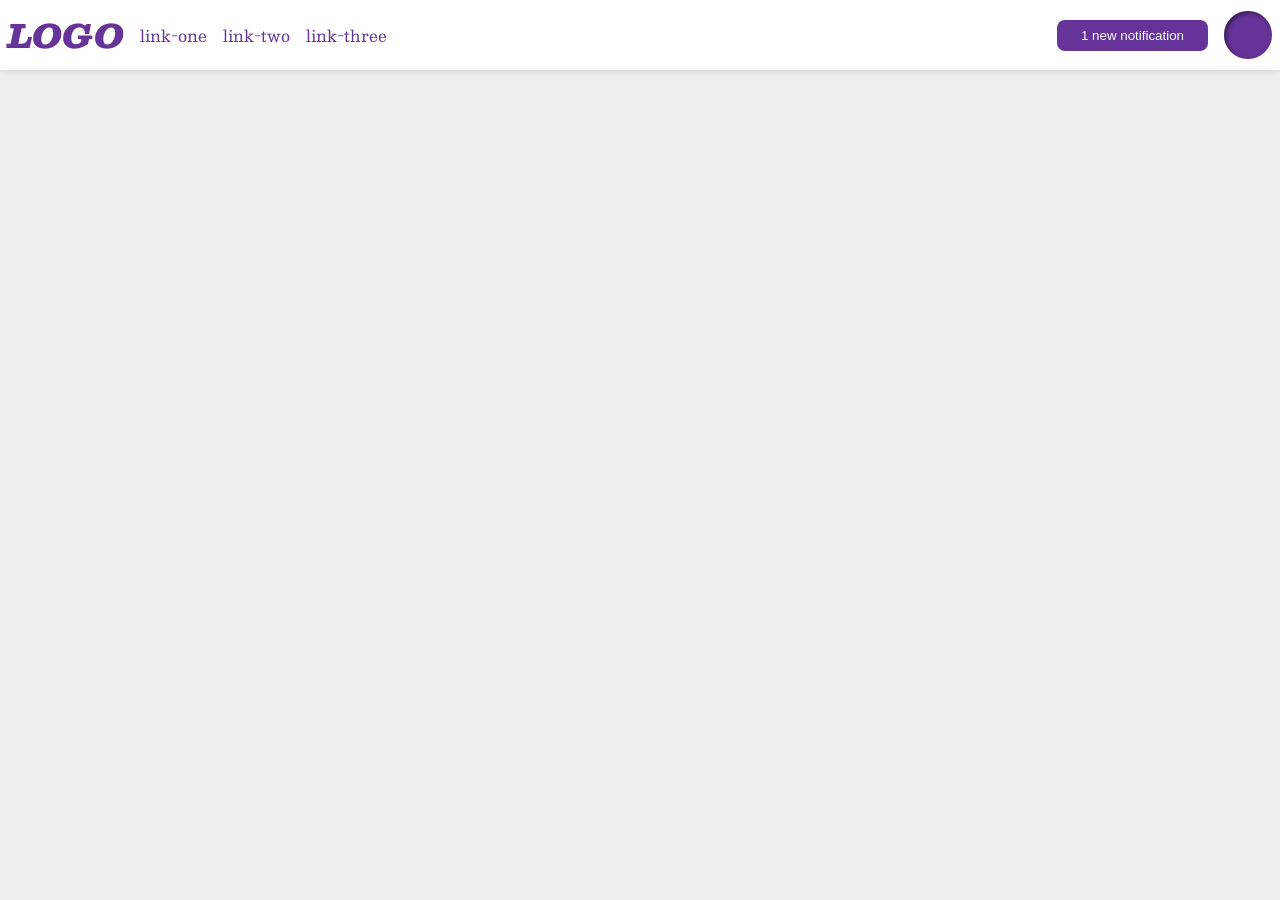
<file: foundations/flex/03-flex-header-2/index.html>
<!DOCTYPE html>
<html lang="en">
  <head>
    <meta charset="UTF-8">
    <meta http-equiv="X-UA-Compatible" content="IE=edge">
    <meta name="viewport" content="width=device-width, initial-scale=1.0">
    <title>Flex Header 2</title>
    <link rel="stylesheet" href="style.css">
  </head>
  <body>
    <div class="header">
      <div class="left">
      <div class="logo">
        LOGO
      </div>
      <ul class="links">
        <li><a href="https://google.com">link-one</a></li>
        <li><a href="https://google.com">link-two</a></li>
        <li><a href="https://google.com">link-three</a></li>
      </ul>
      </div>
      <div class="right">
      <button class="notifications">
        1 new notification
      </button>
      <div class="profile-image"></div>
      </div>
    </div>
  </body>
</html>
</file>
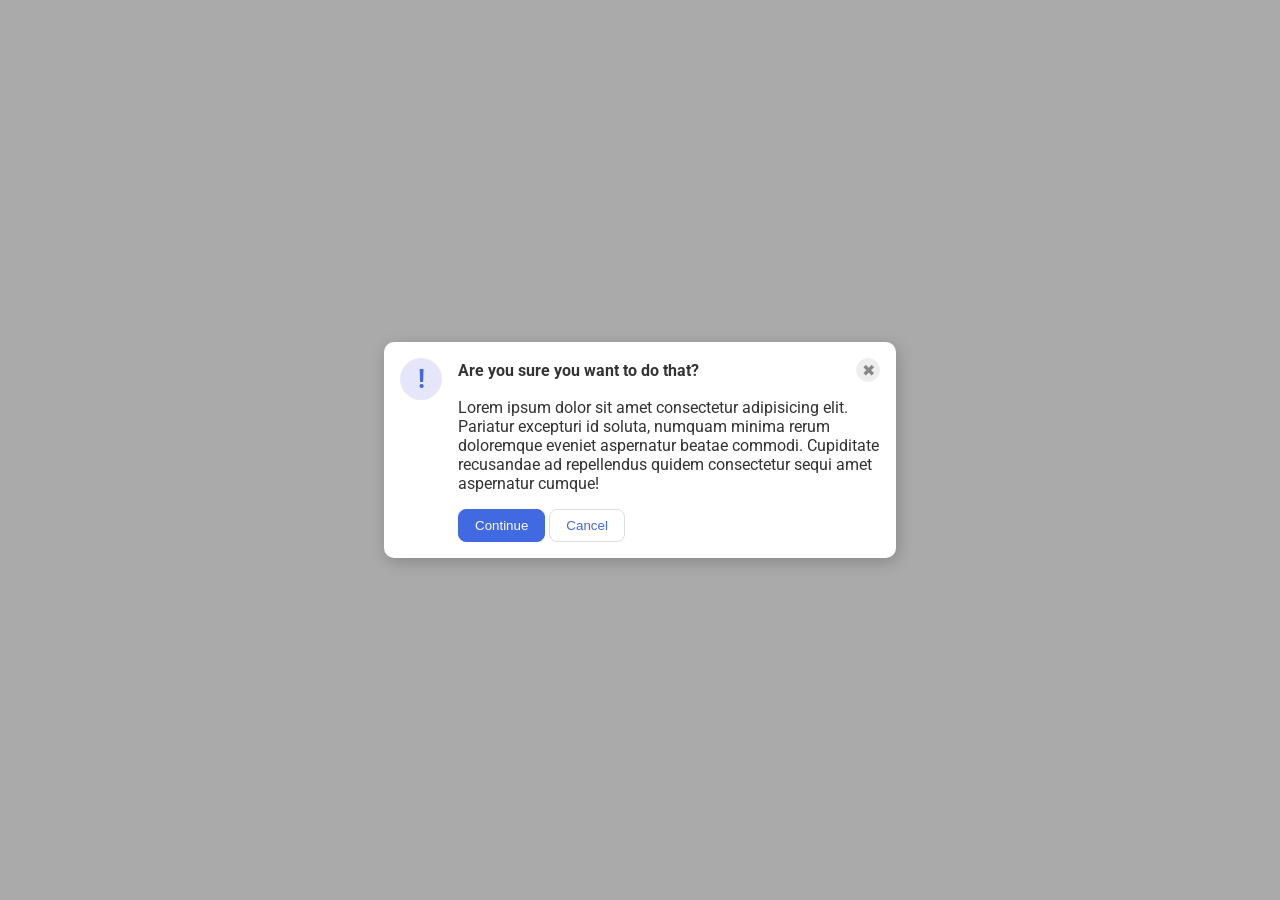
<file: foundations/flex/05-flex-modal/index.html>
<!DOCTYPE html>
<html lang="en">
  <head>
    <meta charset="UTF-8">
    <meta http-equiv="X-UA-Compatible" content="IE=edge">
    <meta name="viewport" content="width=device-width, initial-scale=1.0">
    <link rel="stylesheet" href="style.css">
    <title>Modal</title>
  </head>
  <body>
    <div class="modal">
      <div class="icon">!</div>
      <div class="content">
       <div class="top">
         <div class="header">Are you sure you want to do that?</div>
         <button class="close-button">✖</button>
       </div>
         <div class="text">Lorem ipsum dolor sit amet consectetur adipisicing elit. Pariatur excepturi id soluta, numquam minima rerum doloremque eveniet aspernatur beatae commodi. Cupiditate recusandae ad repellendus quidem consectetur sequi amet aspernatur cumque!</div>
         <button class="continue">Continue</button>
         <button class="cancel">Cancel</button>
      </div>
    </div>
  </body>
</html>
</file>
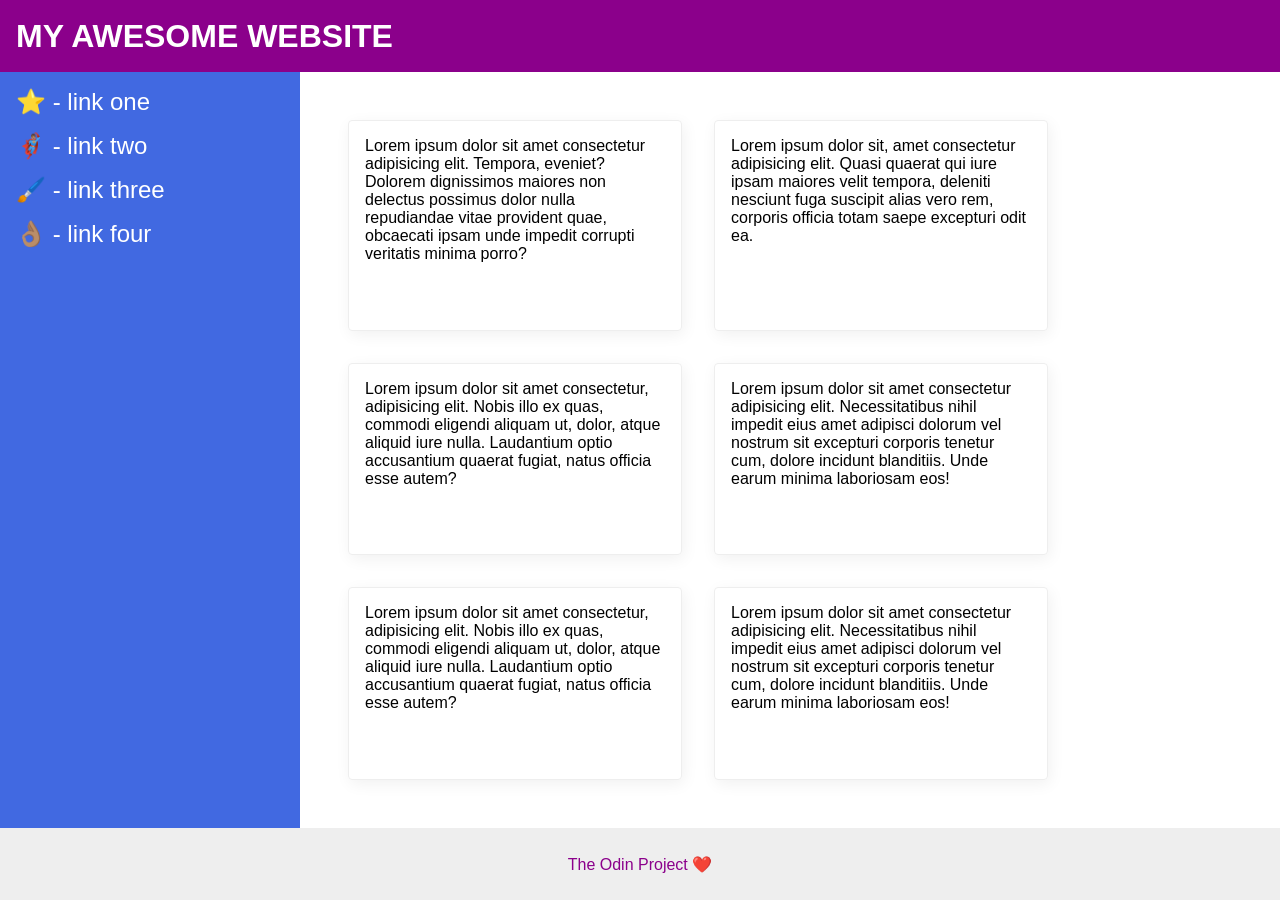
<file: foundations/flex/07-flex-layout-2/index.html>
<!DOCTYPE html>
<html lang="en">
  <head>
    <meta charset="UTF-8">
    <meta http-equiv="X-UA-Compatible" content="IE=edge">
    <meta name="viewport" content="width=device-width, initial-scale=1.0">
    <title>The Holy Grail</title>
    <link rel="stylesheet" href="style.css">
  </head>
  <body>
    <div class="header">
      MY AWESOME WEBSITE
    </div>
    <div class="content">
    <div class="sidebar">
      <ul>
        <li><a href="#">⭐ - link one</a></li>
        <li><a href="#">🦸🏽‍♂️ - link two</a></li>
        <li><a href="#">🖌️ - link three</a></li>
        <li><a href="#">👌🏽 - link four</a></li>
      </ul>
    </div>
    <div class="container">
    <div class="card">Lorem ipsum dolor sit amet consectetur adipisicing elit. Tempora, eveniet? Dolorem dignissimos maiores non delectus possimus dolor nulla repudiandae vitae provident quae, obcaecati ipsam unde impedit corrupti veritatis minima porro?</div>
    <div class="card">Lorem ipsum dolor sit, amet consectetur adipisicing elit. Quasi quaerat qui iure ipsam maiores velit tempora, deleniti nesciunt fuga suscipit alias vero rem, corporis officia totam saepe excepturi odit ea.</div>
    <div class="card">Lorem ipsum dolor sit amet consectetur, adipisicing elit. Nobis illo ex quas, commodi eligendi aliquam ut, dolor, atque aliquid iure nulla. Laudantium optio accusantium quaerat fugiat, natus officia esse autem?</div>
    <div class="card">Lorem ipsum dolor sit amet consectetur adipisicing elit. Necessitatibus nihil impedit eius amet adipisci dolorum vel nostrum sit excepturi corporis tenetur cum, dolore incidunt blanditiis. Unde earum minima laboriosam eos!</div>
    <div class="card">Lorem ipsum dolor sit amet consectetur, adipisicing elit. Nobis illo ex quas, commodi eligendi aliquam ut, dolor, atque aliquid iure nulla. Laudantium optio accusantium quaerat fugiat, natus officia esse autem?</div>
    <div class="card">Lorem ipsum dolor sit amet consectetur adipisicing elit. Necessitatibus nihil impedit eius amet adipisci dolorum vel nostrum sit excepturi corporis tenetur cum, dolore incidunt blanditiis. Unde earum minima laboriosam eos!</div>
    </div>
    </div>
    <div class="footer">
      The Odin Project ❤️
    </div>
  </body>
</html>
</file>
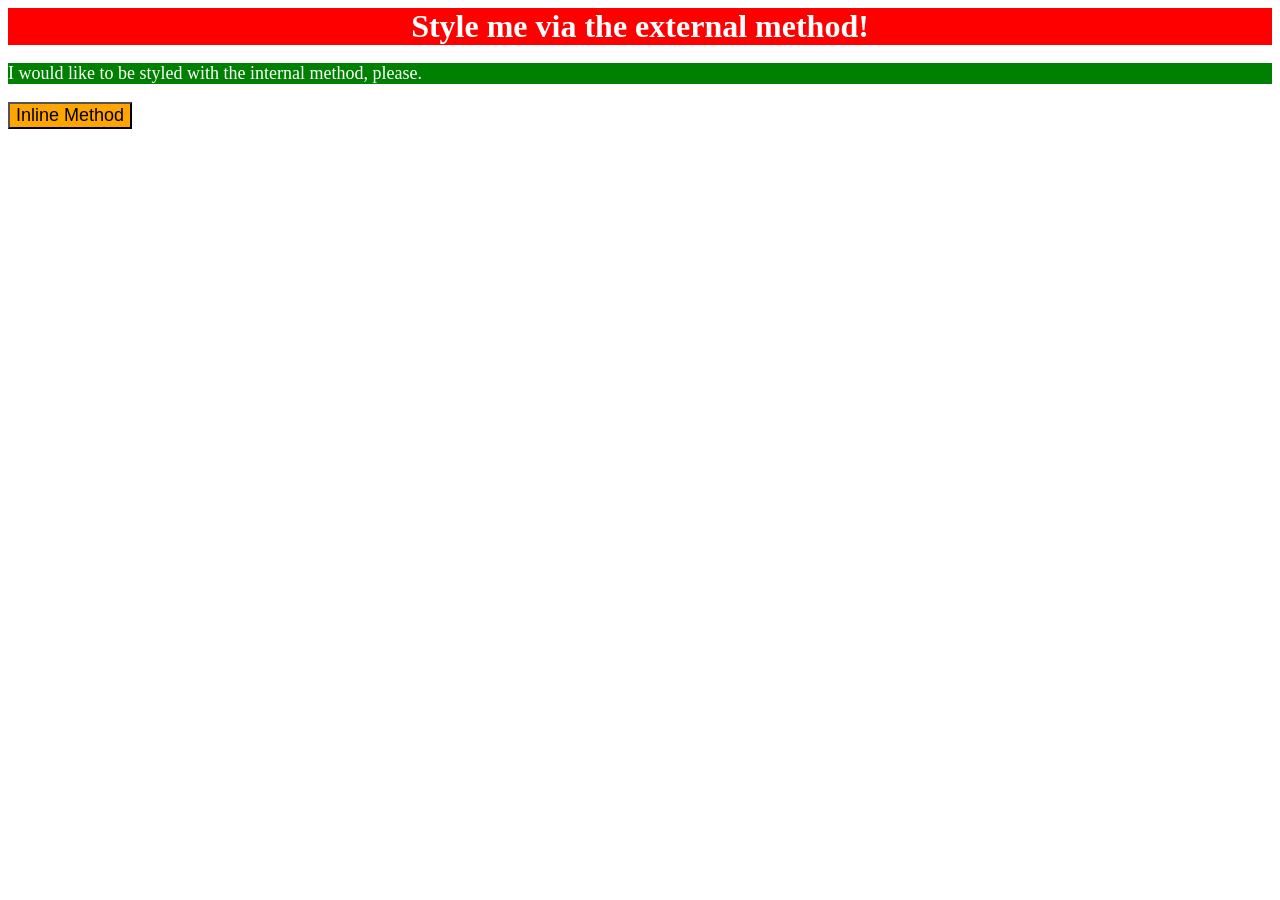
<file: foundations/intro-to-css/01-css-methods/index.html>
<!DOCTYPE html>
<html lang="en">
  <head>
    <meta charset="UTF-8">
    <meta http-equiv="X-UA-Compatible" content="IE=edge">
    <meta name="viewport" content="width=device-width, initial-scale=1.0">
    <title>Methods for Adding CSS</title>
    <style>
      p {

        background-color:green;
        color:white;
        font-size: 18px;

      }
    </style>
    <link rel="stylesheet" href="styles.css"
  </head>
  <body>
    <div>Style me via the external method!</div>
    <p>I would like to be styled with the internal method, please.</p>
    <button style="background-color: orange;font-size: 18px;">Inline Method</button>
  </body>
</html>
</file>
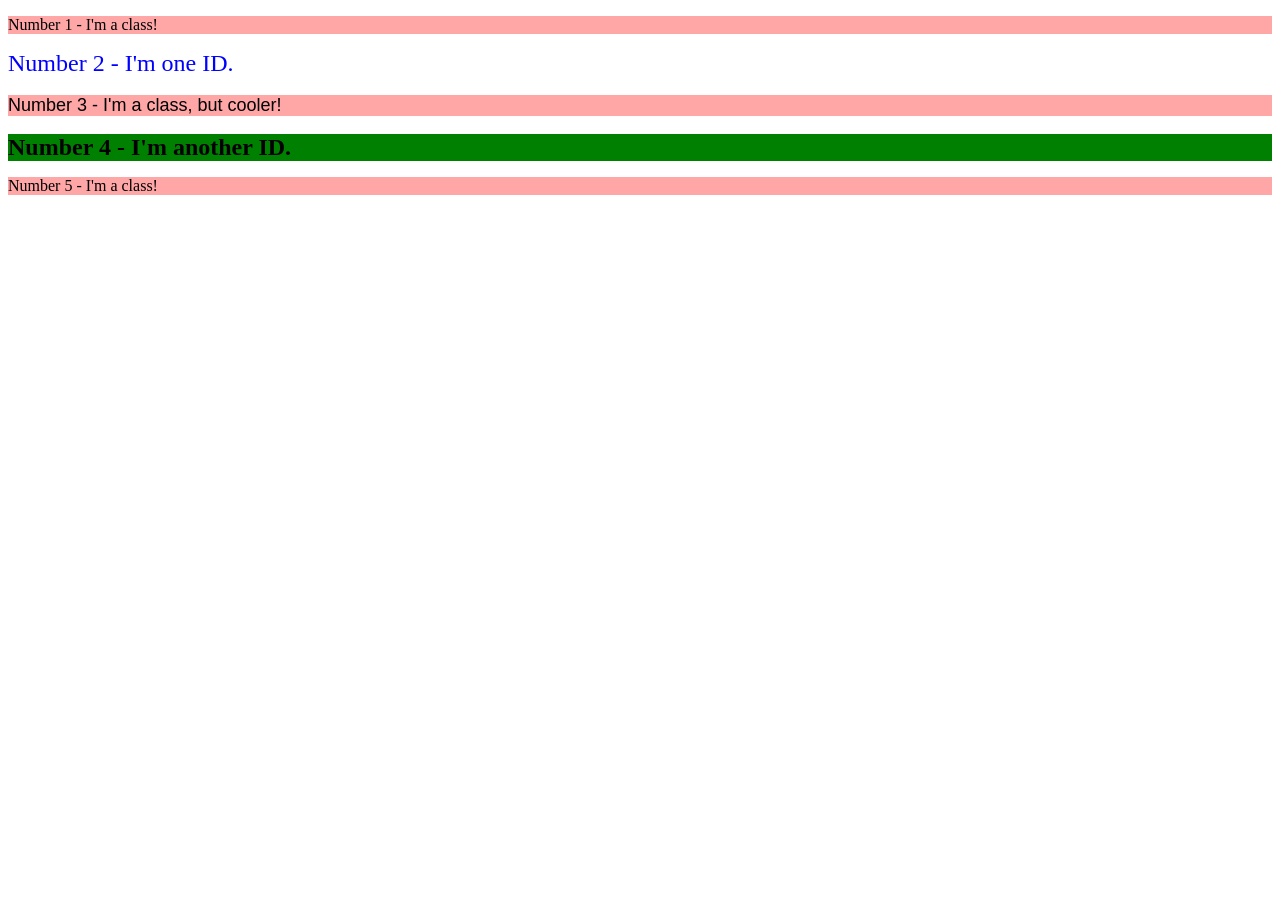
<file: foundations/intro-to-css/02-class-id-selectors/index.html>
<!DOCTYPE html>
<html lang="en">
  <head>
    <meta charset="UTF-8">
    <meta http-equiv="X-UA-Compatible" content="IE=edge">
    <meta name="viewport" content="width=device-width, initial-scale=1.0">
    <title>Class and ID Selectors</title>
    <link rel="stylesheet" href="style.css">
  </head>
  <body>
    <p class="first">Number 1 - I'm a class!</p>
    <div id="second">Number 2 - I'm one ID.</div>
    <p class="third">Number 3 - I'm a class, but cooler!</p>
    <div id="forth" class="forth2">Number 4 - I'm another ID.</div>
    <p class="first">Number 5 - I'm a class!</p>
  </body>
</html>
</file>
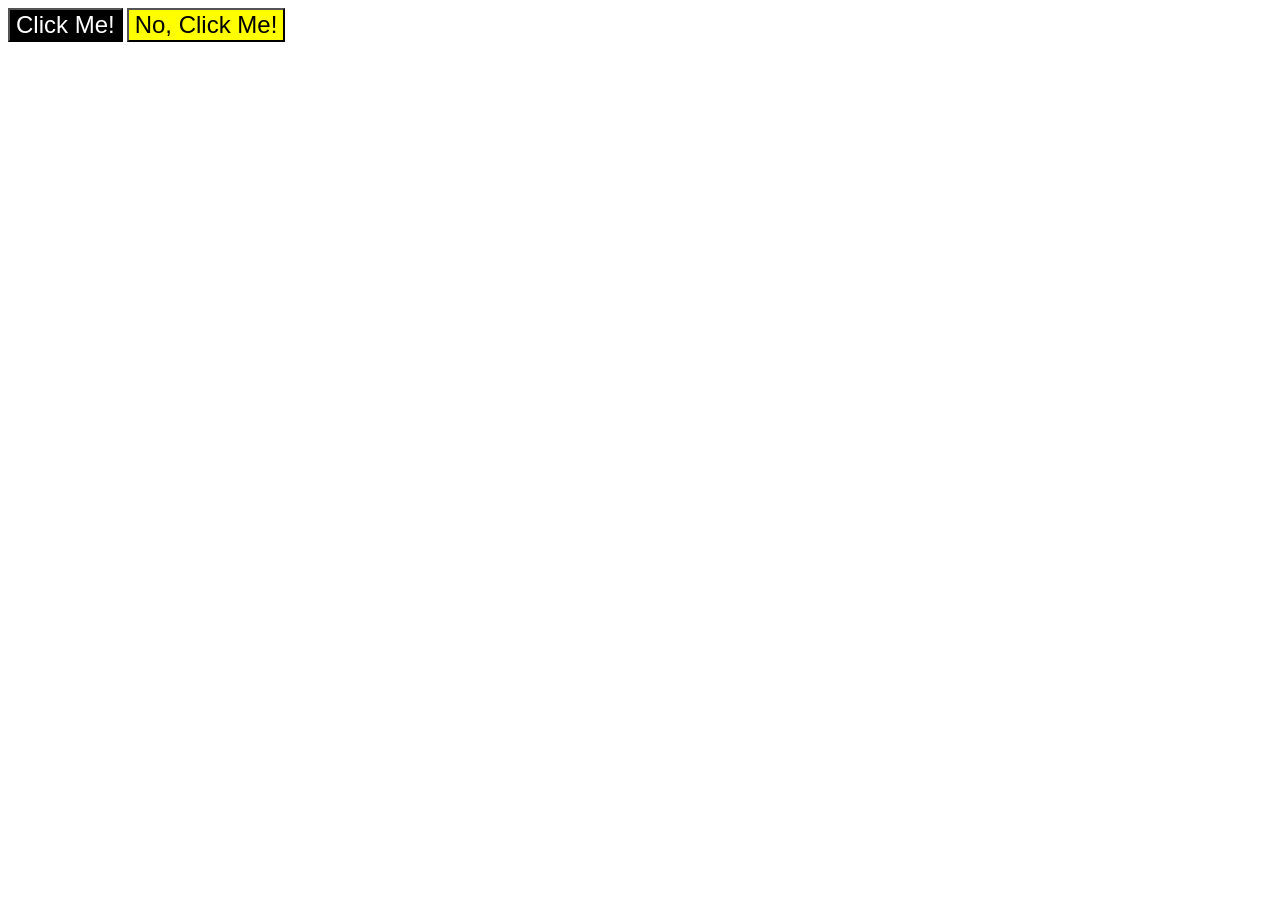
<file: foundations/intro-to-css/03-grouping-selectors/index.html>
<!DOCTYPE html>
<html lang="en">
  <head>
    <meta charset="UTF-8">
    <meta http-equiv="X-UA-Compatible" content="IE=edge">
    <meta name="viewport" content="width=device-width, initial-scale=1.0">
    <title>Grouping Selectors</title>
    <link rel="stylesheet" href="style.css">
  </head>
  <body>
    <button class="black">Click Me!</button>
    <button class="yellow">No, Click Me!</button>
  </body>
</html>
</file>
<file: foundations/flex/03-flex-header-2/style.css>
/* this is some magical font-importing.  
you'll learn about it later. */
@import url('https://fonts.googleapis.com/css2?family=Besley:ital,wght@0,400;1,900&display=swap');

body {
  margin: 0;
  background: #eee;
  font-family: Besley, serif;
}

.header {
  background: white;
  border-bottom: 1px solid #ddd;
  box-shadow: 0 0 8px rgba(0,0,0,.1);
  display: flex;
  justify-content: space-between;
  padding: 8px;
}

.profile-image {
  background: rebeccapurple;
  box-shadow: inset 2px 2px 4px rgba(0,0,0,.5);
  border-radius: 50%;
  width: 48px;
  height: 48px;
}

.logo {
  color: rebeccapurple;
  font-size: 32px;
  font-weight: 900;
  font-style: italic;
}

button {
  border: none;
  border-radius: 8px;
  background: rebeccapurple;
  color: white;
  padding: 8px 24px;
}

a {
  /* this removes the line under our links */
  text-decoration: none;
  color: rebeccapurple;
}

ul {
  list-style-type: none;
  display: flex;
  margin: 0;
  padding: 0;
  gap: 16px;
}

.left,
.right {
  display: flex;
  align-items: center;
  gap: 16px;
}
</file>
<file: foundations/flex/05-flex-modal/style.css>
@import url('https://fonts.googleapis.com/css2?family=Roboto:wght@400;700&display=swap');

html, body {
  height: 100%;
}

body {
  font-family: Roboto, sans-serif;
  margin: 0;
  background: #aaa;
  color: #333;
  /* I'll give you this one for free lol */
  display: flex;
  align-items: center;
  justify-content: center;
}

.modal {
  background: white;
  width: 480px;
  border-radius: 10px;
  box-shadow: 2px 4px 16px rgba(0,0,0,.2);
}

.icon {
  color: royalblue;
  font-size: 26px;
  font-weight: 700;
  background: lavender;
  width: 42px;
  height: 42px;
  border-radius: 50%;
  display: flex;
  align-items: center;
  justify-content: center;
}

.close-button {
  background: #eee;
  border-radius: 50%;
  color: #888;
  font-weight: 400;
  font-size: 16px;
  height: 24px;
  width: 24px;
  display: flex;
  align-items: center;
  justify-content: center;
  border: 1px solid #eee;
  padding: 0;
}

button {
  cursor: pointer;
  padding: 8px 16px;
  border-radius: 8px;
}

button.continue {
  background: royalblue;
  border: 1px solid royalblue;
  color: white;
}

button.cancel {
  background: white;
  border: 1px solid #ddd;
  color: royalblue;
}

.modal {
  display: flex;
  gap: 16px;
  padding: 16px;
}

.icon {
  flex-shrink: 0;
}

.top {
  display: flex;
  justify-content: space-between;
  align-items: center;
}

.header {
  font-weight: bolder;
}

.text {
  margin-bottom: 16px;
  margin-top: 16px;
}
</file>
<file: foundations/flex/07-flex-layout-2/style.css>
body {
  font-family: -apple-system, BlinkMacSystemFont, 'Segoe UI', Roboto, Oxygen, Ubuntu, Cantarell, 'Open Sans', 'Helvetica Neue', sans-serif;
  margin: 0;
  min-height: 100vh;
  display: flex;
  flex-direction: column;
}

.header {
  height: 72px;
  background: darkmagenta;
  color: white;
  display: flex;
  align-items: center;
  padding: 0 16px;
  font-size: 32px;
  font-weight: 900;
}

.footer {
  height: 72px;
  background: #eee;
  color: darkmagenta;
  display: flex;
  align-items: center;
  justify-content: center;
}

.sidebar {
  width: 300px;
  background: royalblue;
  box-sizing: border-box;
}

.card {
  border: 1px solid #eee;
  box-shadow: 2px 4px 16px rgba(0,0,0,.06);
  border-radius: 4px;
}

.content {
  display: flex;
}

.sidebar {
  flex-shrink: 0;
  padding: 16px;
}

.content {
  flex: 1;
  display: flex;
}

ul {
  list-style-type: none;
  margin: 0;
  padding: 0;
}

li {
  margin-bottom: 16px;
}

a {
  color: white;
  text-decoration: none;
  font-size: 24px;
}

.container {
  padding: 48px;
  display: flex;
  flex-wrap: wrap;
  gap: 32px;
}

.card {
  padding: 16px;
  width: 300px;
}
</file>
<file: foundations/intro-to-css/01-css-methods/styles.css>
div {
    background-color: red;
    color:white;
    font-size: 32px;
    text-align: center;
    font-weight: bold;
}
</file>
<file: foundations/intro-to-css/02-class-id-selectors/style.css>
.first {
    background-color: rgb(255,167,167);
}

#second {
    font-size: 24px;
    color: blue;
}

.third {
    background-color: rgb(255,167,167);
    font-family:'Lucida Sans', 'Lucida Sans Regular', 'Lucida Grande', 'Lucida Sans Unicode', Geneva, Verdana, sans-serif;
    font-size: 18px;
}

.forth2 {
    font-size: 24px;
}

#forth {
    background-color: green;
    font-weight: bold;
}
</file>
<file: foundations/intro-to-css/03-grouping-selectors/style.css>
.black,
.yellow {
    font-family: Arial, Helvetica, sans-serif;
    font-size: 24px;
}

.black {
    background-color: black;
    color: white;
}

.yellow {
    background-color: yellow;
}
</file>
